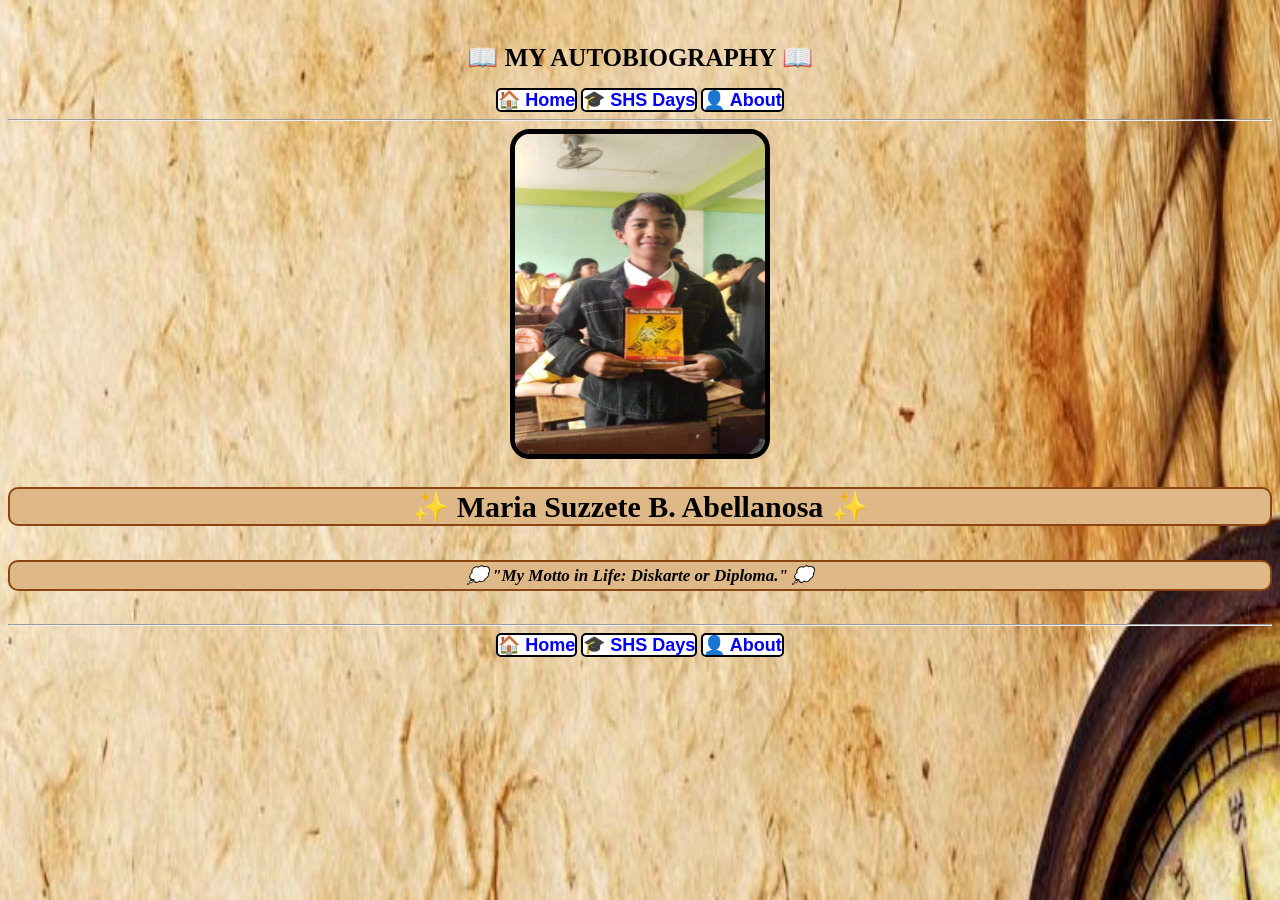
<file: index.html>
<!DOCTYPE html>
<html>

<head>
    <meta charset="UTF-8">
    <meta name="viewport" content="width=device-width, initial-scale=1.0">
    <title>Autobiography</title>
    <link rel="stylesheet" href="style.css">
    <link rel="icon" href="favicon_io/favicon.ico" type="image/x-icon">
</head>

<body class="body">
    <br>

    <h1 class="my-autobiography">📖 MY AUTOBIOGRAPHY 📖</h1>

    <a href="index.html">🏠 Home</a>
    <a href="shs.html">🎓 SHS Days</a>
    <a href="about.html">👤 About</a>

    <hr>


    <img src="motto/jose.jpg" width="250" height="320">

    <h2 class="name">✨ Maria Suzzete B. Abellanosa ✨</h2>

    <h4>
        <p class="mottotoy">💭 "My Motto in Life: Diskarte or Diploma." 💭</p>
    </h4>

    <hr>

    <a href="index.html">🏠 Home</a>
    <a href="shs.html">🎓 SHS Days</a>
    <a href="about.html">👤 About</a>

</body>

</html>
</file>
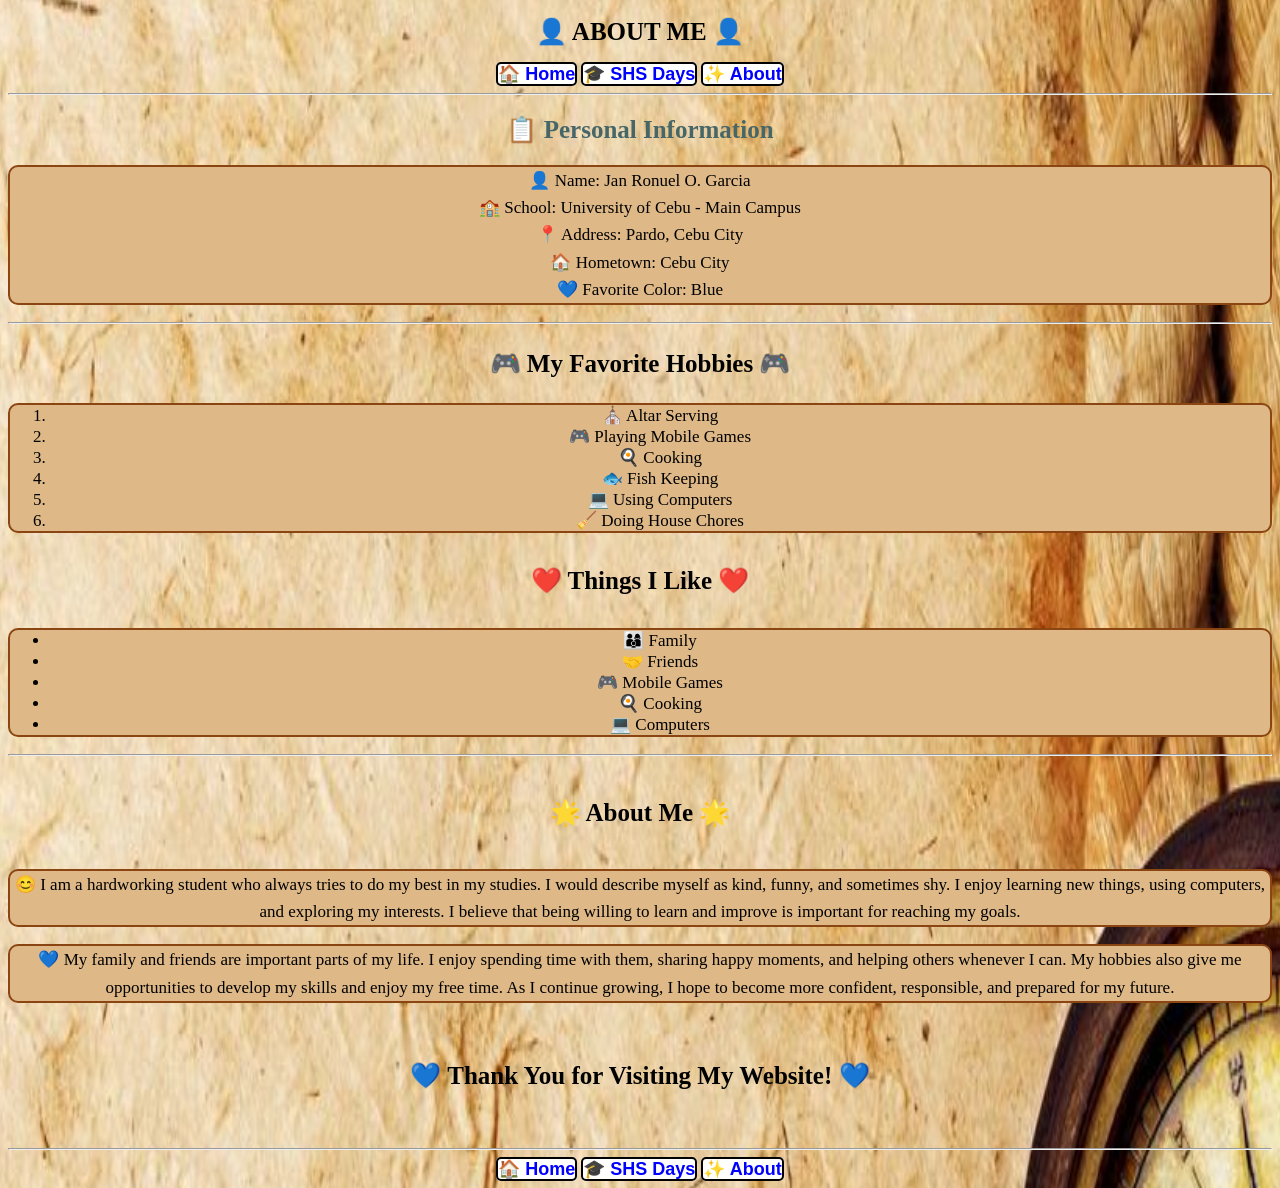
<file: about.html>
<!DOCTYPE html>
<html>

<head>
    <meta charset="UTF-8">
    <meta name="viewport" content="width=device-width, initial-scale=1.0">
    <title>About Me</title>
    <link rel="stylesheet" href="style.css">
    <link rel="icon" href="favicon_io/favicon.ico" type="image/x-icon">
</head>

<body>

    <h1 class="about-me">👤 ABOUT ME 👤</h1>

    <a href="index.html">🏠 Home</a>
    <a href="shs.html">🎓 SHS Days</a>
    <a href="about.html">✨ About</a>

    <hr>

    <h2 class="personal-information">📋 Personal Information</h2>


    <p>👤 Name: Jan Ronuel O. Garcia<br>
    🏫 School: University of Cebu - Main Campus<br>
    📍 Address: Pardo, Cebu City<br>
    🏠 Hometown: Cebu City<br>
    💙 Favorite Color: Blue</p>


    <hr>

    <h3 class="favorite-hobbies">🎮 My Favorite Hobbies 🎮</h3>

    <ol>
        <li>⛪ Altar Serving</li>
        <li>🎮 Playing Mobile Games</li>
        <li>🍳 Cooking</li>
        <li>🐟 Fish Keeping</li>
        <li>💻 Using Computers</li>
        <li>🧹 Doing House Chores</li>
    </ol>

    <h4 class="things-i-like">❤️ Things I Like ❤️</h4>

    <ul>
        <li>👨‍👩‍👦 Family</li>
        <li>🤝 Friends</li>
        <li>🎮 Mobile Games</li>
        <li>🍳 Cooking</li>
        <li>💻 Computers</li>
    </ul>

    <hr>

    <h5>🌟 About Me 🌟</h5>

    <p class="about-me-description">
        😊 I am a hardworking student who always tries to do my best in my
        studies. I would describe myself as kind, funny, and sometimes shy.
        I enjoy learning new things, using computers, and exploring my
        interests. I believe that being willing to learn and improve is
        important for reaching my goals.
    </p>

    <p class="about-me-description">
        💙 My family and friends are important parts of my life. I enjoy
        spending time with them, sharing happy moments, and helping others
        whenever I can. My hobbies also give me opportunities to develop
        my skills and enjoy my free time. As I continue growing, I hope to
        become more confident, responsible, and prepared for my future.
    </p>

    <h6>💙 Thank You for Visiting My Website! 💙</h6>

    <hr>

    <a href="index.html">🏠 Home</a>
    <a href="shs.html">🎓 SHS Days</a>
    <a href="about.html">✨ About</a>

</body>

</html>
</file>
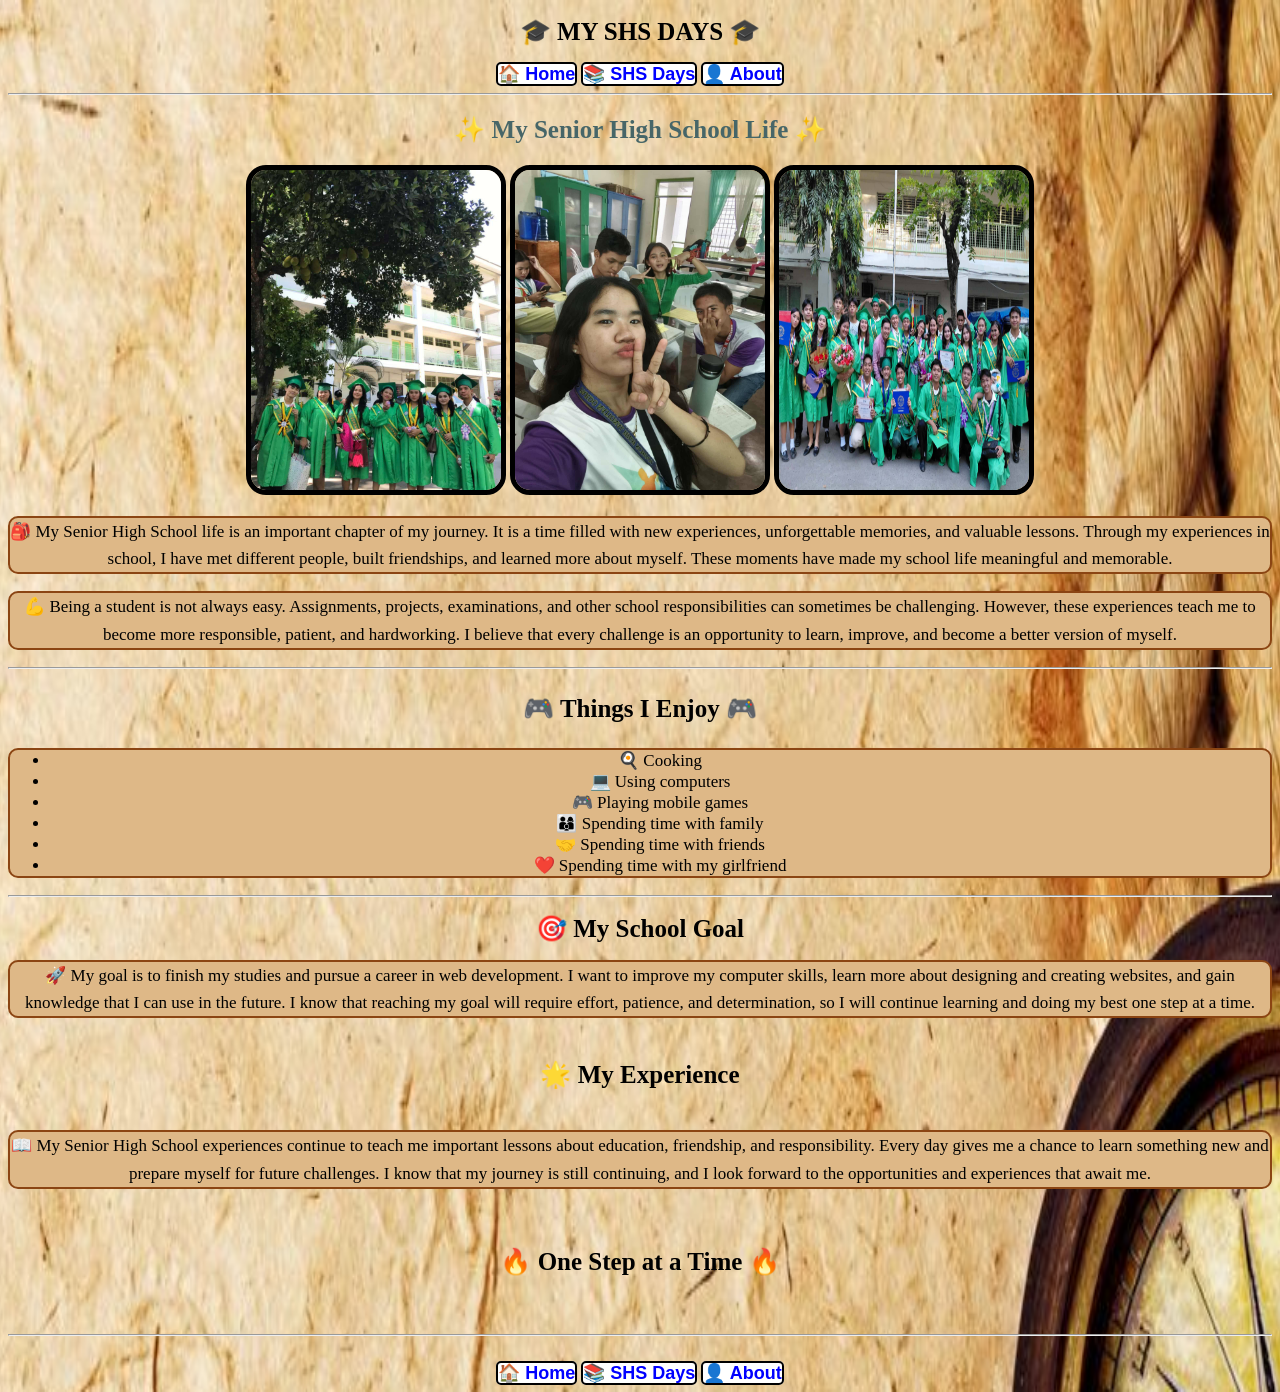
<file: shs.html>
<!DOCTYPE html>
<html>

<head>
    <meta charset="UTF-8">
    <meta name="viewport" content="width=device-width, initial-scale=1.0">
    <title>SHS Days</title>
    <link rel="stylesheet" href="style.css">
    <link rel="icon" href="favicon_io/favicon.ico" type="image/x-icon">
</head>

<body>

    <h1 class="my-shs-days">🎓 MY SHS DAYS 🎓</h1>

    <a href="index.html">🏠 Home</a>
    <a href="shs.html">📚 SHS Days</a>
    <a href="about.html">👤 About</a>

    <hr>

    <h2 class="my-senior-high-school-life">✨ My Senior High School Life ✨</h2>

    <img src="senior/cos.jpg" width="250" height="320">
    <img src="senior/cof.jpg" width="250" height="320">
    <img src="senior/grad.jpg" width="250" height="320">

    <p>
        🎒 My Senior High School life is an important chapter of my journey.
        It is a time filled with new experiences, unforgettable memories,
        and valuable lessons. Through my experiences in school, I have met
        different people, built friendships, and learned more about myself.
        These moments have made my school life meaningful and memorable.
    </p>

    <p>
        💪 Being a student is not always easy. Assignments, projects,
        examinations, and other school responsibilities can sometimes be
        challenging. However, these experiences teach me to become more
        responsible, patient, and hardworking. I believe that every
        challenge is an opportunity to learn, improve, and become a better
        version of myself.
    </p>

    <hr>

    <h3 class="things-i-enjoy">🎮 Things I Enjoy 🎮</h3>

    <ul>
        <li>🍳 Cooking</li>
        <li>💻 Using computers</li>
        <li>🎮 Playing mobile games</li>
        <li>👨‍👩‍👦 Spending time with family</li>
        <li>🤝 Spending time with friends</li>
        <li>❤️ Spending time with my girlfriend</li>
    </ul>

    <hr>

    <h1 class="my-school-goal">🎯 My School Goal</h1>

    <p>
        🚀 My goal is to finish my studies and pursue a career in web
        development. I want to improve my computer skills, learn more about
        designing and creating websites, and gain knowledge that I can use
        in the future. I know that reaching my goal will require effort,
        patience, and determination, so I will continue learning and doing
        my best one step at a time.
    </p>

    <h5>🌟 My Experience</h5>

    <p>
        📖 My Senior High School experiences continue to teach me important
        lessons about education, friendship, and responsibility. Every day
        gives me a chance to learn something new and prepare myself for
        future challenges. I know that my journey is still continuing, and
        I look forward to the opportunities and experiences that await me.
    </p>

    <h6>🔥 One Step at a Time 🔥</h6>

    <hr>

    <br>

    <a href="index.html">🏠 Home</a>
    <a href="shs.html">📚 SHS Days</a>
    <a href="about.html">👤 About</a>

</body>

</html>
</file>
<file: style.css>
body {
    background-color: lightblue;
    color: black;
    text-align: center;
}

body {
    background-color: lightblue;
    color: black;
    text-align: center;
    background-image: url("motto/comp.jpg");
    background-repeat: no-repeat;
    background-position: center;
    background-size: 2000px 3000px;
}

h1 {
    color: black;
    text-align: center;
}

h2 {
    color: rgb(71, 102, 104);
    text-align: center;
}

h3 {
    color: black;
    text-align: left;
}

h4 {
    color: black;
    text-align: left;
}

a {
    background-color: white;
    color: rgb(42, 42, 61);
    text-align: center;
    border: 2px solid black;
    border-radius: 5px;
}

ul, ol {
    color: black;
    text-align: center;
}

img {
    border: 5px solid black;
    border-radius: 20px;
    color: black;
}

h2.name {
    color: black;
    font-family: 'Brush Script MT', cursive;
    font-size: 30px;
    text-align: center;
    background-color: burlywood;
    border: 2px solid saddlebrown;
    border-radius: 10px;
}

p.mottotoy {
    color: black;
    text-align: center;
    font-style: italic;
}

a {
    font-family: Arial, sans-serif;
    font-size: 18px;
    font-weight: bold;
    text-decoration: none;
    color: blue;
}

h3 {
    color: black;
    text-align: center ;
    font-family: 'Brush Script MT', cursive;
    font-size: 25px;
}

h4 {
    color: black;
    text-align: center ;
    font-family: 'Brush Script MT', cursive;
    font-size: 25px;
}

h3 {
    color: black;
    text-align: center ;
    font-family: 'Brush Script MT', cursive;
    font-size: 25px;
}

h1.my-school-goal {
    color: black;
    text-align: center ;
    font-family: 'Brush Script MT', cursive;
    font-size: 25px;
}

h1 {
    color: black;
    text-align: center ;
    font-family: 'Brush Script MT', cursive;
    font-size: 25px;
}

h2 {
    color: rgb(71, 102, 104);
    text-align: center;
    font-family: 'Brush Script MT', cursive;
    font-size: 25px;
}

p {
    font-family: Georgia, serif, "Times New Roman", Times, serif;
    font-size: 17px;
    line-height: 1.6;
    text-align: center;
}

h5 {
    color: black;
    text-align: center ;
    font-family: 'Brush Script MT', cursive;
    font-size: 25px;
}

h6 {
    color: black;
    text-align: center ;
    font-family: 'Brush Script MT', cursive;
    font-size: 25px;
}

p {
    color: black;
    font-family: Georgia, serif;
    font-size: 17px;
    text-align: center;
    background-color: burlywood;
    border: 2px solid saddlebrown;
    border-radius: 10px;
}

ul, ol {
    color: black;
    background-color: burlywood;
    border: 2px solid saddlebrown;
    border-radius: 10px;
    text-align: center;
    font-family: Georgia, serif;
    font-size: 17px;
}
</file>
